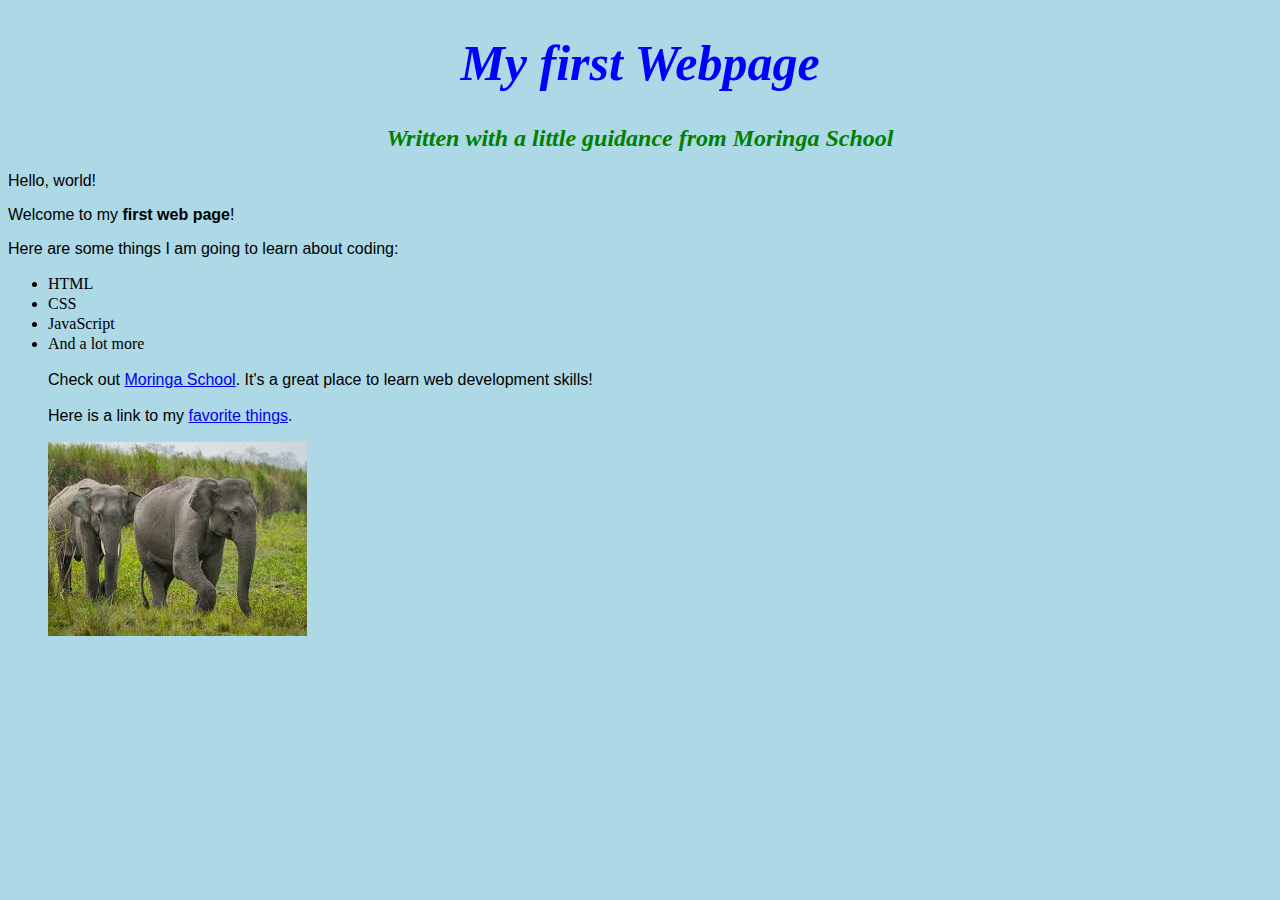
<file: index.html>
<!DOCTYPE html>
<html>
  <head>
    <title>My first webpage!</title>
    <link href="css/styles.css" rel="stylesheet" type="text/css">
  </head>
  <body>
    <h1>My first Webpage</h1>
    <h2>Written with a little guidance from <em>Moringa School</em></h2>

    <p>Hello, world!</p>
    <p>Welcome to my <strong>first web page</strong>!</p>

    <p>Here are some things I am going to learn about coding:</p>
    <ul>
      <li>HTML</li>
      <li>CSS</li>
      <li>JavaScript</li>
      <li>And a lot more</li>
    <p>Check out <a href="http://moringaschool.com/">Moringa School</a>. It's a great place to learn web development skills!</p>
    <p>Here is a link to my <a href="my-favorite-things.html">favorite things</a>.</p>
    <img src="images/elephant.jpg" alt="A photo of an elephant">
    </ul>
  </body>
</html>
</file>
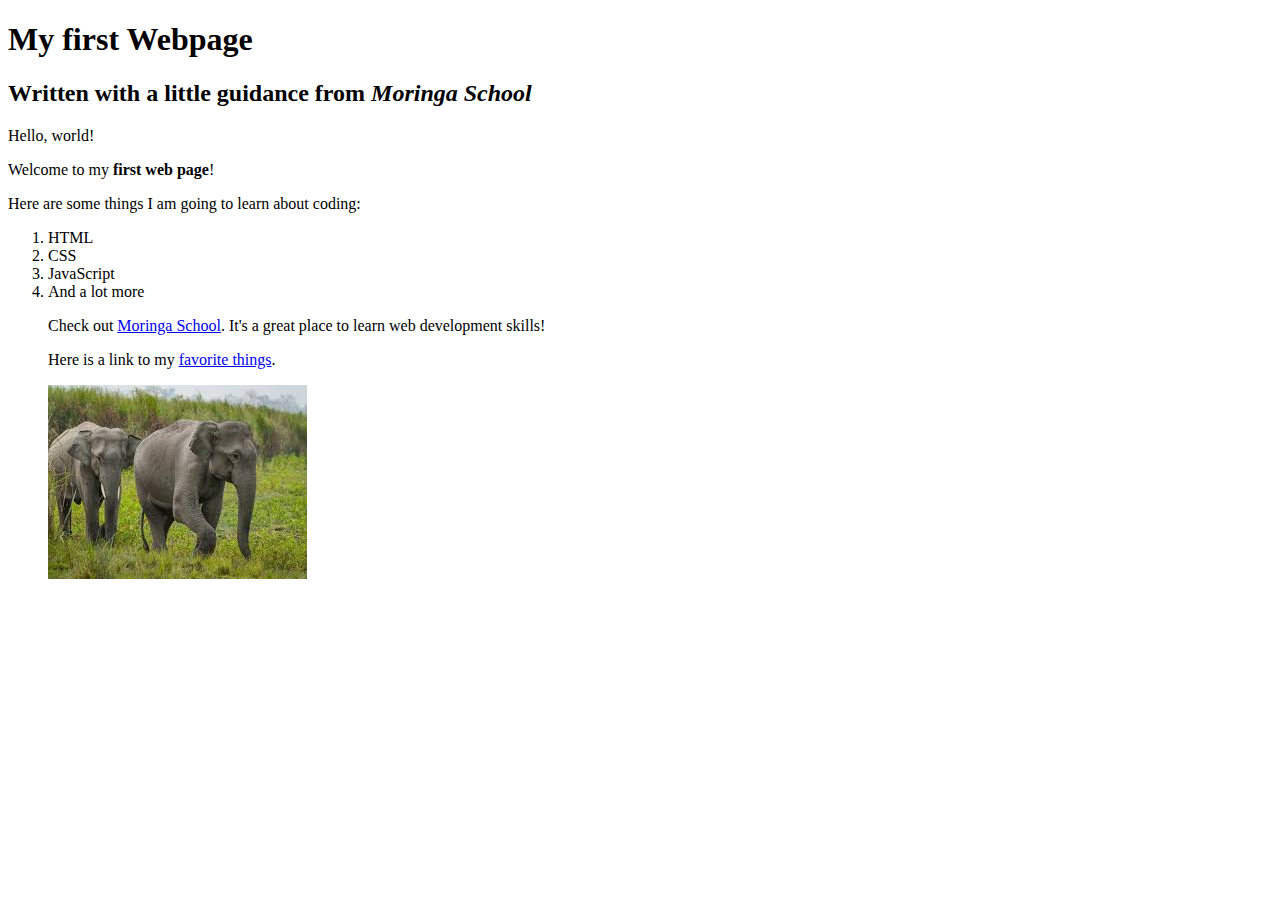
<file: my-first-webpage.html>
<!DOCTYPE html>
<html>
  <head>
    <title>My first webpage!</title>
  </head>
  <body>
    <h1>My first Webpage</h1>
    <h2>Written with a little guidance from <em>Moringa School</em></h2>

    <p>Hello, world!</p>
    <p>Welcome to my <strong>first web page</strong>!</p>

    <p>Here are some things I am going to learn about coding:</p>
    <ol>
      <li>HTML</li>
      <li>CSS</li>
      <li>JavaScript</li>
      <li>And a lot more</li>
    <p>Check out <a href="http://moringaschool.com/">Moringa School</a>. It's a great place to learn web development skills!</p>
    <p>Here is a link to my <a href="my-favorite-things.html">favorite things</a>.</p>
    <img src="images/elephant.jpg" alt="A photo of an elephant">
    </ol>
  </body>
</html>
</file>
<file: css/styles.css>
body {
  background-color: lightblue;
}
h1 {
  color: #00f;
  text-align: center;
  font-size: 50px;
  font-style: oblique;
  font-family: cursive;
}
h2 {
  color: green;
  font-style: italic;
  text-align: center;
}
p {
  font-family: sans-serif;
}
ul {
  line-height: 20px;
}
</file>
